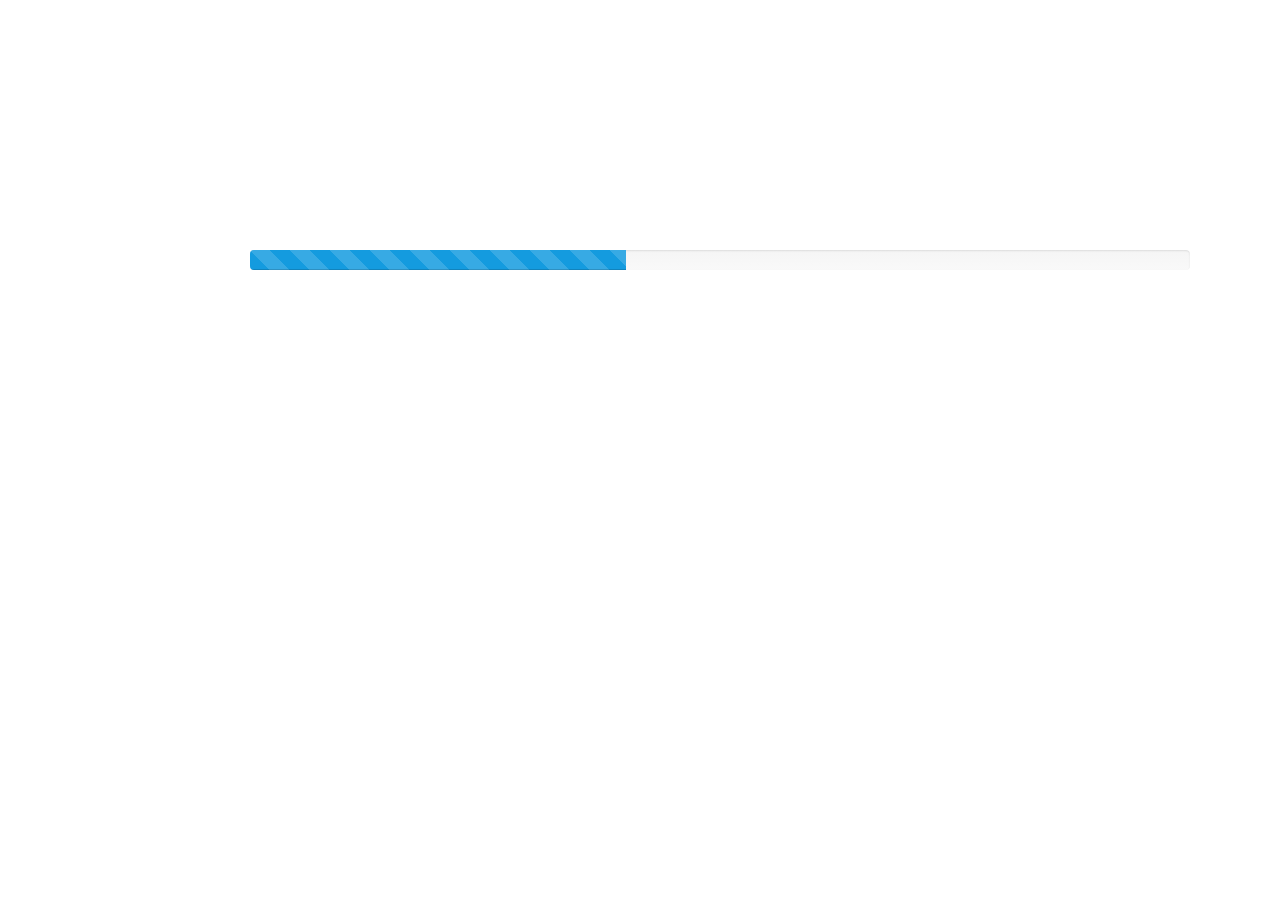
<file: tpl/new.html>
<html lang="zh-CN">
<head>
<meta http-equiv="Content-Type" content="text/html; charset=UTF-8">
<title>CODE</title>
<meta name="author" content="Sam Su">
<meta name="keywords" content="MeMe">
<meta name="description" content="MeMe">
<link rel="shortcut icon" type="image/x-icon" href="/img/fav.png">
<link type="text/css" rel="stylesheet" href="/css/bootstrap.css">
<style type="text/css">
/* Override some defaults */
html, body {
background-color: #FFF;
font-family:Helvetica,Arial,sans-serif;
}
body {
padding-top:0px;
}
.container{
	margin:200px; 0;
	padding:50px;
}
</style>
</head>
<body id="top">
	<div class="container">
		<div class="progress progress-striped active" style="100px;">
		  <div class="bar" style="width: 40%;"></div>
		</div>
	</div>
</body>
</html>
</file>
